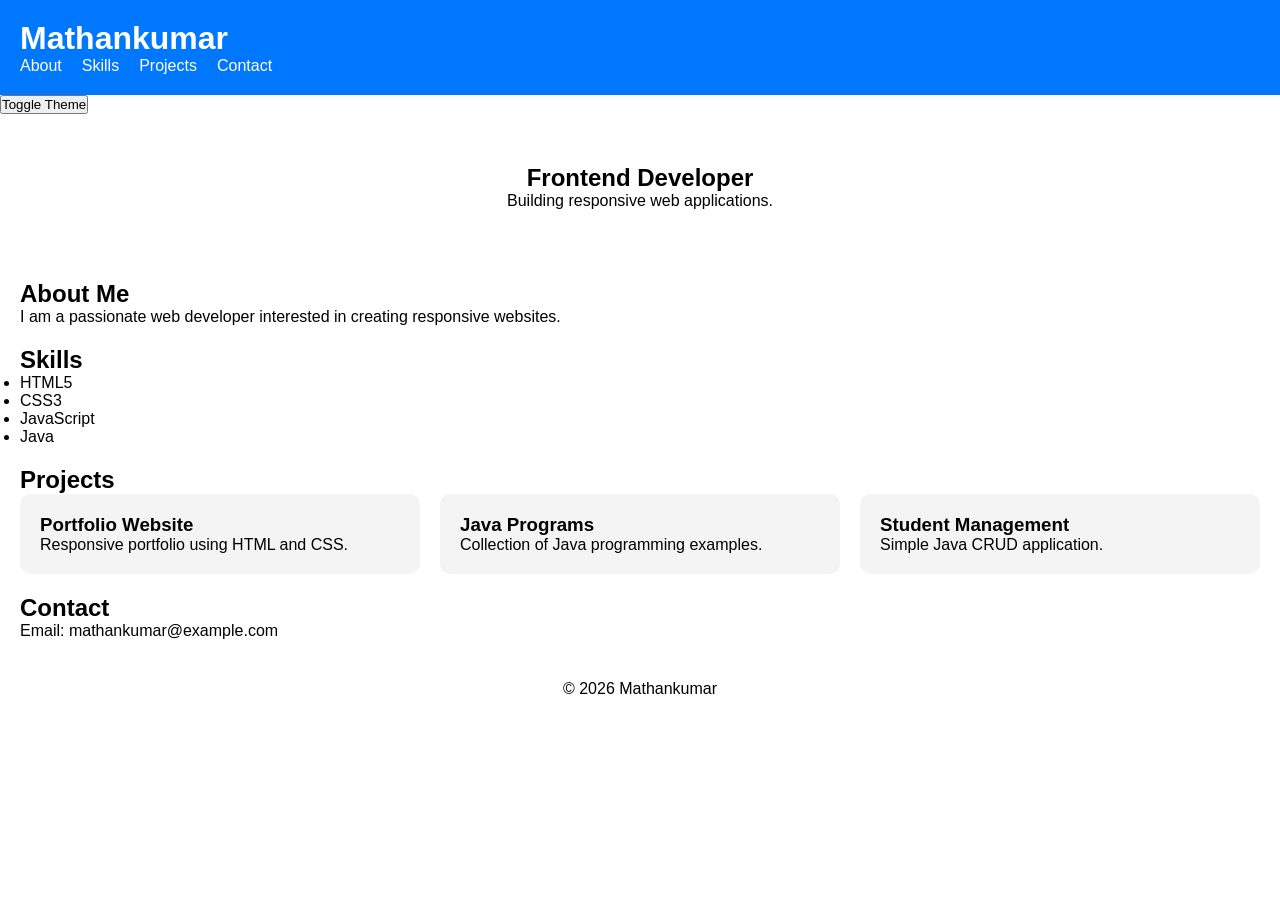
<file: index.html>
<!DOCTYPE html>
<html lang="en">
<head>
    <meta charset="UTF-8">
    <meta name="viewport" content="width=device-width, initial-scale=1.0">
    <title>My Portfolio</title>
    <link rel="stylesheet" href="style.css">
</head>
<body>

<header>
    <h1>Mathankumar</h1>
    <nav>
        <ul>
            <li><a href="#about">About</a></li>
            <li><a href="#skills">Skills</a></li>
            <li><a href="#projects">Projects</a></li>
            <li><a href="#contact">Contact</a></li>
        </ul>
    </nav>
</header>

<button id="themeBtn">Toggle Theme</button>

<section class="hero">
    <div>
        <h2>Frontend Developer</h2>
        <p>Building responsive web applications.</p>
    </div>
</section>

<main class="container">

<section id="about">
    <h2>About Me</h2>
    <p>I am a passionate web developer interested in creating responsive websites.</p>
</section>

<section id="skills">
    <h2>Skills</h2>
    <ul>
        <li>HTML5</li>
        <li>CSS3</li>
        <li>JavaScript</li>
        <li>Java</li>
    </ul>
</section>

<section id="projects">
    <h2>Projects</h2>

    <div class="projects">

        <div class="project-card">
            <h3>Portfolio Website</h3>
            <p>Responsive portfolio using HTML and CSS.</p>
        </div>

        <div class="project-card">
            <h3>Java Programs</h3>
            <p>Collection of Java programming examples.</p>
        </div>

        <div class="project-card">
            <h3>Student Management</h3>
            <p>Simple Java CRUD application.</p>
        </div>

    </div>
</section>

<section id="contact">
    <h2>Contact</h2>
    <p>Email: mathankumar@example.com</p>
</section>

</main>

<footer>
    <p>© 2026 Mathankumar</p>
</footer>

<script src="script.js"></script>

</body>
</html>
</file>
<file: style.css>
:root {
    --bg: white;
    --text: black;
    --card: #f4f4f4;
    --primary: #0077ff;
}

.dark-mode {
    --bg: #121212;
    --text: white;
    --card: #1e1e1e;
}

* {
    margin: 0;
    padding: 0;
    box-sizing: border-box;
}

body {
    background: var(--bg);
    color: var(--text);
    font-family: Arial, sans-serif;
}

header {
    background: var(--primary);
    color: white;
    padding: 20px;
}

nav ul {
    display: flex;
    list-style: none;
    gap: 20px;
    flex-wrap: wrap;
}

nav a {
    color: white;
    text-decoration: none;
}

.hero {
    text-align: center;
    padding: 50px 20px;
}

.container {
    display: grid;
    gap: 20px;
    padding: 20px;
}

.projects {
    display: grid;
    gap: 20px;
}

.project-card {
    background: var(--card);
    padding: 20px;
    border-radius: 10px;
    transition: 0.3s;
}

.project-card:hover {
    transform: translateY(-5px);
}

footer {
    text-align: center;
    padding: 20px;
}

@media(min-width:768px){
    .projects{
        grid-template-columns: repeat(2,1fr);
    }
}

@media(min-width:1024px){
    .projects{
        grid-template-columns: repeat(3,1fr);
    }
}
</file>
